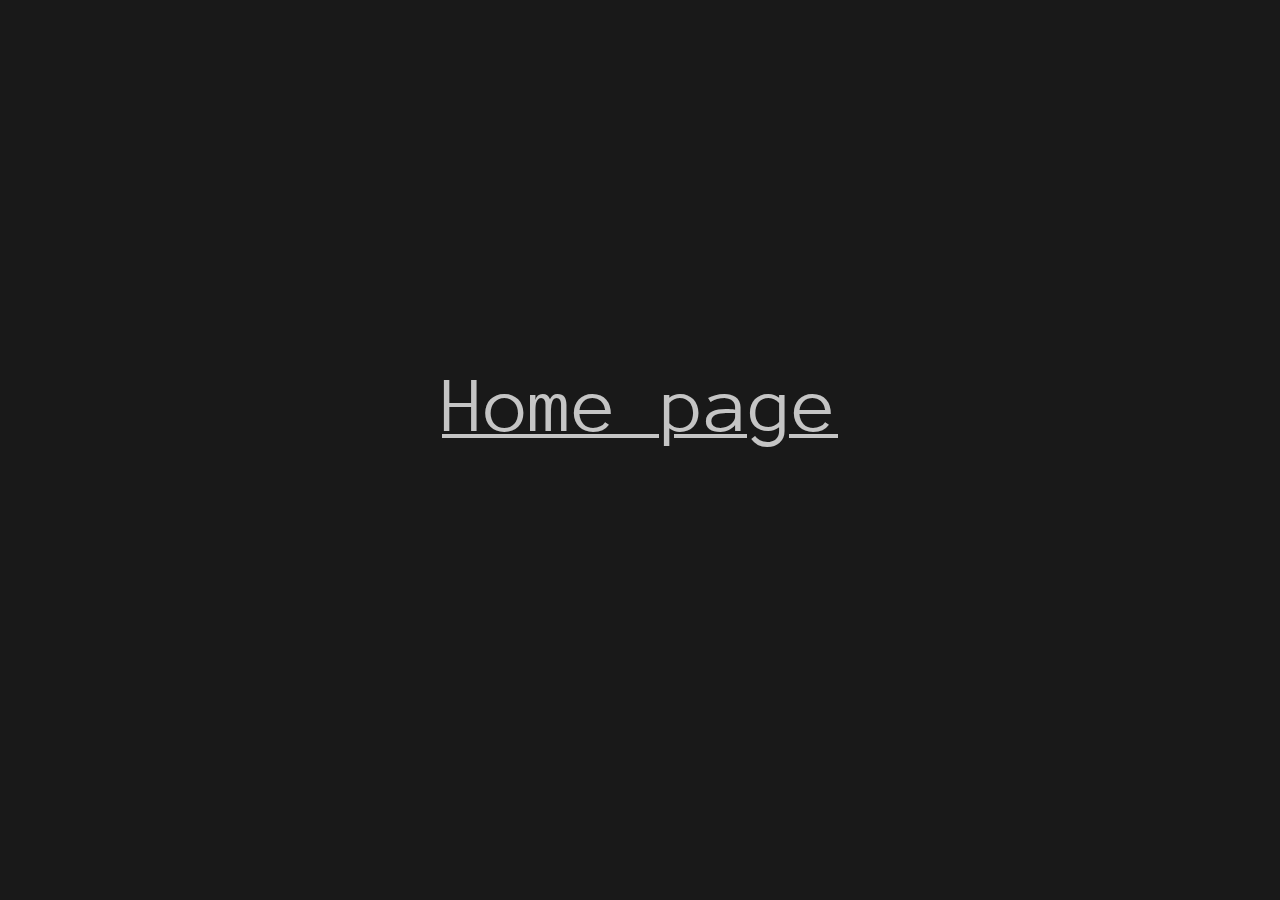
<file: index.html>
<!DOCTYPE html>
<html lang="en">

<head>
    <meta charset="utf-8">
    <title>grantfanian's pages</title>
    <link rel="stylesheet" href="/common.css">
    <style>
        body {
            margin: 0 0 0 0;
            padding: 0 0 0 0;
        }

        #links {
            display: flex;
            justify-content: center;
            align-items: center;
            height: 99vh;
        }

        #links>.link {
            color: rgba(255, 255, 255, .75);
            text-decoration-line: underline;
            text-decoration-thickness: from-font;
            margin: 0 0 1em 0;
            font-size: 5rem;
        }
    </style>
</head>

<body>
    <div id="links">
        <a href="/page/" class="link">Home page</a>
    </div>
</body>

</html>
</file>
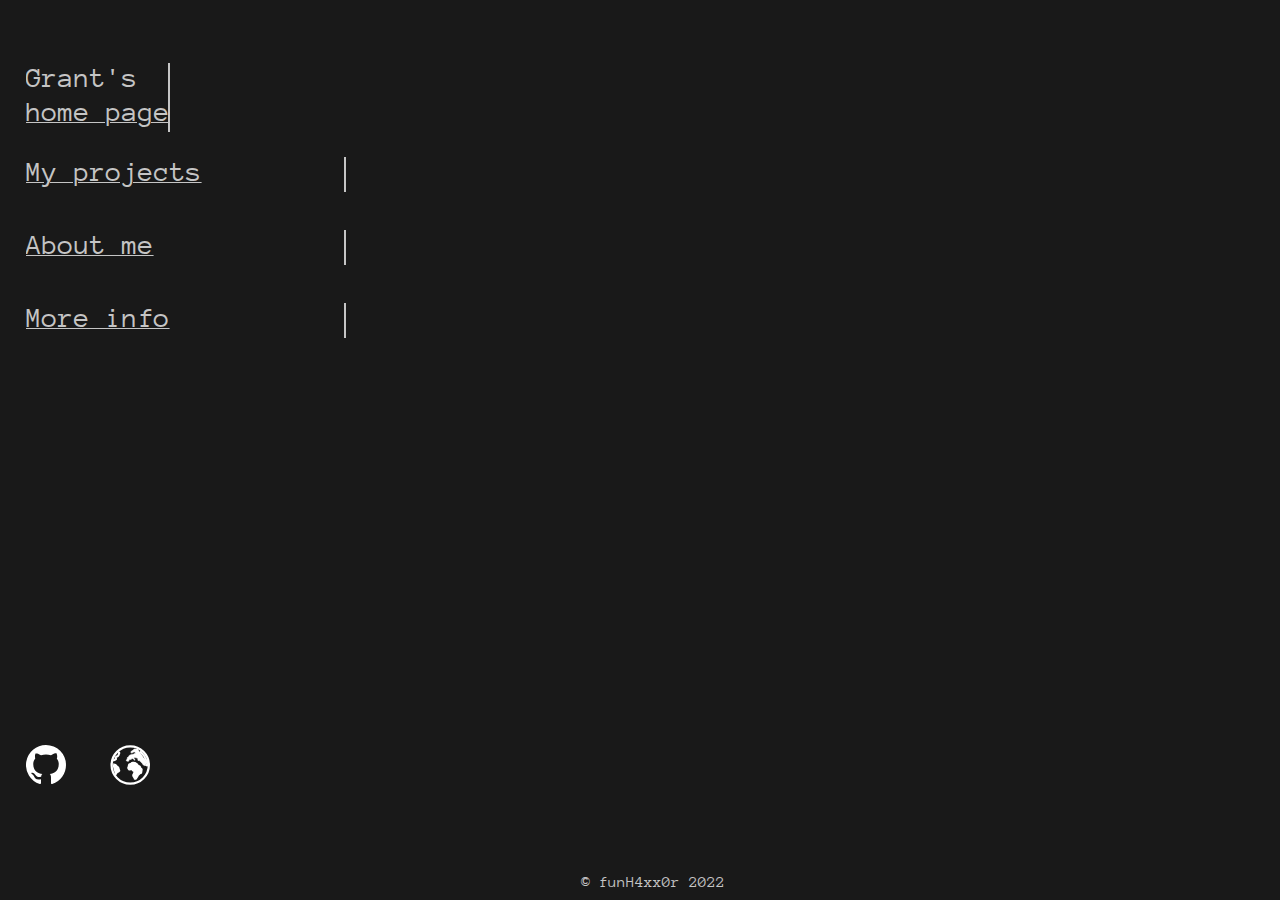
<file: page/index.html>
<!DOCTYPE html>
<html lang="cz">

<head>
    <meta charset="utf-8">
    <link rel="stylesheet" href="page.css">
    <title>My first page</title>
    <!-- the only thing I couldn't do in CSS -->
    <script>if (document.loaction.hash == "") { document.location.hash = "#home" }</script>

</head>

<body>
    <div id="content">
        <div id="leftpane">
            <div id="leftpane__links">
                <a href="#home" class="link--name">
                    <p class="typewriting typewriting__anim" style="--len:7;--delay:1;">Grant's</p>
                    <p class="typewriting typewriting__anim link" style="--len:9;--delay:2.3;">home page</p>
                </a>
                <a href="#projects" class="typewriting typewriting__anim link" style="--len:11;--delay:4;">
                    <p>My projects</p>
                </a>
                <a href="#about" class="typewriting typewriting__anim link" style="--len:8;--delay:4;">
                    <p>About me</p>
                </a>
                <a href="#tech" class="typewriting typewriting__anim link" style="--len:9;--delay:5;">
                    <p>More info</p>
                </a>
            </div>
            <div id="leftpane__about">
                <!-- This GitHub logo is <500 bytes, small enough to embed here -->
                <a href="https://github.com/grantfanian/grantfanian.github.io">
                    <svg xmlns="http://www.w3.org/2000/svg" class="gh-logo" viewBox="0 0 32 32">
                        <title>GitHub project page</title>
                        <path fill="#fff" fill-rule="evenodd"
                            d="M8 0a8 8 0 0 0-2.5 15.6c.4 0 .5-.2.5-.4v-1.5c-2 .4-2.5-.5-2.7-1 0-.1-.5-.9-.8-1-.3-.2-.7-.6 0-.6.6 0 1 .6 1.2.8.7 1.2 1.9 1 2.4.7 0-.5.2-.9.5-1-1.8-.3-3.7-1-3.7-4 0-.9.3-1.6.8-2.2 0-.2-.3-1 .1-2 0 0 .7-.3 2.2.7a7.4 7.4 0 0 1 4 0c1.5-1 2.2-.8 2.2-.8.5 1.1.2 2 .1 2.1.5.6.8 1.3.8 2.2 0 3-1.9 3.7-3.6 4 .3.2.5.7.5 1.4v2.2c0 .2.1.5.5.4A8 8 0 0 0 16 8a8 8 0 0 0-8-8z" />
                    </svg></a>
                <a href="https://grantfanian.github.io/page/">
                    <img src="web-emblem.svg" alt="This Web page online" /></a>
            </div>
        </div>
        <div id="rightpane">
            <div id="home">
                <article>
                    <header>
                        <h1>Home page</h1>
                    </header>
                    <section>
                        <p>This page is my first serious web thing.
                            <br />This is not my first project, though: take a look at
                            <a href="#projects" class="link">my projects</a> or my
                            <a href="https://github.com/grantfanian" class="link">GitHub profile</a>.
                        </p>
                        <h2>Description</h2>
                        <p>Everything on this page is done using CSS, except one JS line:
                            <code>if (<span class="syntax syntax-set">document.loaction.hash == </span><span class="syntax syntax-string">&quot;&quot;</span>) { <span class="syntax syntax-set">document.location.hash = </span><span class="syntax syntax-string">&quot;#home&quot;</span> }</code>
                        </p>
                        <p>
                            This line switches to home page if current is unset.
                        </p><br>
                        <p>All the code is written by myself from docs, without copypasting :),
                            <br />and tested on
                            different platforms and screens.
                            <br /> This focus on the website's code made it have so little content.
                            <br /> I can do something with WebGL or backend for the next time.
                        </p>
                        <br>
                        <p>The page also works on mobile.<br />
                            Source code with commit history is
                            <a class="link" href="https://github.com/grantfanian/grantfanian.github.io"> on GitHub</a>.
                            <br>
                            This page is somewhat inspired by <a href="https://fosny.eu/" class="link">fosny.eu</a>.
                            <br />The design is simple and functional.
                        </p>
                    </section>
                </article>
            </div>
            <div id="projects">
                <article>
                    <header>
                        <h1>My projects</h1>
                    </header>
                    <section>
                        <p>Most of my projects will remain unknown.
                            Most I have abandoned just because of losing the mood,
                            <br />but the experience gain from them is very high.
                            <br />and about some other projects... I either lost them, because I liked to switch OSes,
                            PCs and Linux
                            distros <i>"the hard
                                way"</i>,
                            <br /> or don't want to disclose them, because I think they're miserable or may be illegal.
                            <br /> The ones I've published still deserve some attention though.
                        </p>
                    </section>
                    <header>
                        <h1>The projects</h1>
                    </header>
                    <section>
                        <p>
                        <ul>
                            <li><a href="https://github.com/grantfanian/grantfanian.github.io" class="link">This page,
                                    of course</a>
                            </li>
                            <li><a href="https://github.com/grantfanian/jutsuload" class="link">jutsuload</a>, a
                                downloading tool for
                                russian anime site jut.su
                                <br />(abandoned because yt-dlp can do everything it does already, and better)
                            </li>
                            <li><a href="https://github.com/grantfanian/simplespy" class="link">simplespy</a>
                                , a spying bot for VK.com social network.
                                <br />
                                It incorporates a worker, that collects info about the page and finds the difference,
                                <br />and a web app, that shows collected data in HTML ul tree view.
                            </li>
                            <li>You can find other projects on my
                                <a href="https://github.com/grantfanian" class="link">GitHub profile</a>.
                            </li>
                        </ul>
                        </p>
                    </section>
                </article>
            </div>
            <div id="about">
                <article>
                    <header>
                        <h1>About me</h1>
                    </header>
                    <section>
                        <p>My name is Grant Fanian.</p>
                        <p>I am interested in engineering. I like tinkering with computers, programming, electronics.
                            <br />Many other things I found interesting, unfortunately, aren't available to me. <br />
                            Eventually, I want to try out everything about engineering, from idea to a
                            consumer&sol;application-ready product.
                        </p>
                        <br />
                        <p>I don't play games, mostly just watch youtube about coding and stuff, or actually do
                            something.</p>
                        <br />
                        <p>My native language is russian and I think I have an OK level of english.
                            <br />In Czech republic, though, these languages are not too versatile :).
                            <br />
                            I think I'm getting better at czech, but not enough to make up this content so quick :).
                        </p>
                        <br />
                        <p>You can contact me at <i>
                                <a href="mailto:grantfanian@gmail.com" class="link">grantfanian@gmail.com</a>
                            </i></p>
                    </section>
                </article>
            </div>
            <div id="tech">
                <article>
                    <header>
                        <h1>More info about this page</h1>
                    </header>
                    <section style="text-align:justify;width:40vw;">
                        <p>All the pages you can switch between are the same HTML
                            document, and switched with only CSS. One of the drawbacks it produces is that it's less
                            compatiable with old browsers. <br>Some of them, for example, IE, may not even support
                            <span style="color:aqua">calc()</span>. I,&nbsp;personally, don't care much about
                            compatibility
                            with IE, because it is so bad at everything we should consider it a text-mode browser. In a
                            text-mode browser, it works nicely: all the pages just show up, no animation and everything
                            is usable. Nice!&nbsp;:)
                        </p>
                        <p>The "pages" (views) of this page are scrollable, but contain not enough content to
                            demonstrate it.
                            I&nbsp;will put some placeholding elements at the end to show it out.
                        </p>
                        <p>The SVG elements for the left page are hand-optimized: original's precision is reduced so
                            much, that it barely looks alright. That makes each of SVG's look better than a PNG, but it
                            takes less space than an optimized 32x32 png.</p>
                        <h1>test</h1>
                        <h1>test</h1>
                        <h1>test</h1>
                        <h1>test</h1>
                        <h1>test</h1>
                        <h1>test</h1>
                        <h1>test</h1>
                        <h1>test</h1>
                        <h1>test</h1>
                        <h1>test</h1>
                        <h1>test</h1>
                        <h1>test</h1>
                        <h1>test</h1>
                        <h1>test</h1>
                        <h1>test</h1>
                        <h1>test</h1>
                        <h1>test</h1>
                        <h1>test</h1>
                        <h1>test</h1>
                        <h1>test</h1>
                        <h1>test</h1>
                        <h1>test</h1>
                        <h1>test</h1>
                        <h1>test</h1>
                        <h1>test</h1>
                        <h1>test</h1>
                    </section>
                </article>
            </div>
        </div>
    </div>
    <div id="copyright">&copy; funH4xx0r 2022</div>
</body>

</html>
</file>
<file: common.css>
/* Google Fonts 
Font is under FLOSS SIL Open Font License.*/
@import url(https://fonts.googleapis.com/css?family=Anonymous+Pro);

body {
    /*height: calc(100vh - 7em);*/
    margin: 0 0 0vw 2vw;
    color: rgba(255, 255, 255, .75);
    font-family: 'Anonymous Pro', monospace;
    background-color: rgb(25, 25, 25);
}
</file>
<file: page/page.css>
/*
Made by funH4xx0r <3
*/

@import url("/common.css");


/*
I hope relative measurements help it being displayed on phones, but it isn't great at all.
*/
:root {
    height: 100%;
    position: fixed;
    overflow: hidden;
}

#copyright {
    text-align: center;
    margin-bottom: 3em;
}

code {
    white-space: nowrap;
    background-color: #5050507f;
    display: block;
    padding: 1em 2em 1em 2em;
    margin-right: 5em;
}

.syntax-set {
    color: #7777ff;
}

.syntax-string {
    color: #00ffff;
}

#content {
    display: flex;
    height: 97vh;
    /* 3% of uglyness :) for the address bar */
}

p {
    padding: 0;
    margin: 0;
}

#leftpane {
    margin: 5% 0 0 0;
    width: 20em;
    display: flex;
    flex-direction: column;
    align-self: stretch;
    justify-content: space-between;
    flex-wrap: nowrap;
    color: rgba(255, 255, 255, .75);
}

#leftpane__links {
    display: flex;
    flex-direction: column;
    row-gap: 0.6em;
}

#leftpane__links>:hover {
    background-color: rgba(255, 255, 255, .2);
}

.header__link--name>p {
    margin: 0;
}

.link--name {
    margin: 0 0 1em 0;
}

.link {
    color: rgba(255, 255, 255, .75);
    text-decoration-line: underline;
    text-decoration-thickness: from-font;
    margin: 0 0 1em 0;
}

.link--name {
    color: rgba(255, 255, 255, .75);
    text-decoration-line: none;
    display: flex;
    /* umm I don't particularly like doing everything using flex
    it's cool and flexy tho */
    flex-direction: column;
    width: 9em;
    /* hardcoded :skull: */
}

a[href="#home"]>p {
    margin-bottom: 0;
}

section>p {
    text-indent: 1em;
}

#leftpane__about {
    display: flex;
    margin-bottom: 5vh;
}

.gh-logo {
    width: 5em;
    height: 5em;
}

#rightpane {
    display: flex;
    flex-direction: column;
    overflow-y: hidden;
    position: relative;
    width: calc(98vw - 20em);
    /* 2vw body's margin adjustment */
}

#rightpane>div[id]:first-child {
    margin: 2vh 0 0 0;
}

#rightpane>div[id] {
    visibility: hidden;
    overflow-y: hidden;
    position: relative;
    /* it probably breaks many things yet makes it work */
    max-height: 0;
    flex-grow: 1;
}

#rightpane>div[id]:target {
    visibility: visible;
    overflow-y: auto;
    max-height: max-content;
}

article {
    font-size: 130%;
}

/* Animation */
.typewriting {
    border-right: 2px solid rgba(255, 255, 255, .75);
    font-size: 180%;
    white-space: nowrap;
    overflow: hidden;
    height: 1.2em;
}


.typewriting__anim {
    animation: typewriter calc(var(--len)*0.08s) steps(var(--len)) calc(var(--delay)*0.5s) 1 normal both,
        /* name duration steps delay and something else */
        blinkTextCursor 400ms steps(var(--len)) calc(var(--delay)*0.5s)
        /* you get no workaround :skull: */
        calc(3 + (var(--len)*0.2)) forwards normal;
    --shf: 4.9406564584124654e-324;
    /* https://stackoverflow.com/a/64921523 */
    /* damn CSS is so capable */
    /* speed is 12.5 chars per second */
    animation: typewriter calc(var(--len)*0.08s) steps(var(--len)) calc(var(--delay)*0.5s) 1 normal both,
        blinkTextCursor 400ms steps(var(--len)) calc(var(--delay)*0.5s)
        /* won't work if float isn't 64 bit but it's pretty common */
        calc(3 + (var(--len)*0.2)*var(--shf)/var(--shf)) forwards normal;
    -moz-animation: typewriter calc(var(--len)*0.08s) steps(var(--len)) calc(var(--delay)*0.5s) 1 normal both,
        blinkTextCursor 400ms steps(var(--len)) calc(var(--delay)*0.5s)
        /* firefox supports that */
        round(calc(3 + (var(--len)*0.2)), 1) forwards normal;
    /* round is very unsupported */
    /* tested on firefox nightly */
    /* the end state depends on number of steps (shown above) and works great only when
    the calc expression is returns a number (n), so that n%1>=0.5*/
}

@keyframes typewriter {
    from {
        width: 0;
    }

    to {
        width: calc(var(--len)*0.545em);
    }
}

@keyframes blinkTextCursor {
    from {
        border-right: 2px solid rgba(255, 255, 255, .75);
        border-right-color: rgba(255, 255, 255, .75);
    }

    to {
        border-right-color: transparent;
        border-right: none;
    }
}
</file>
